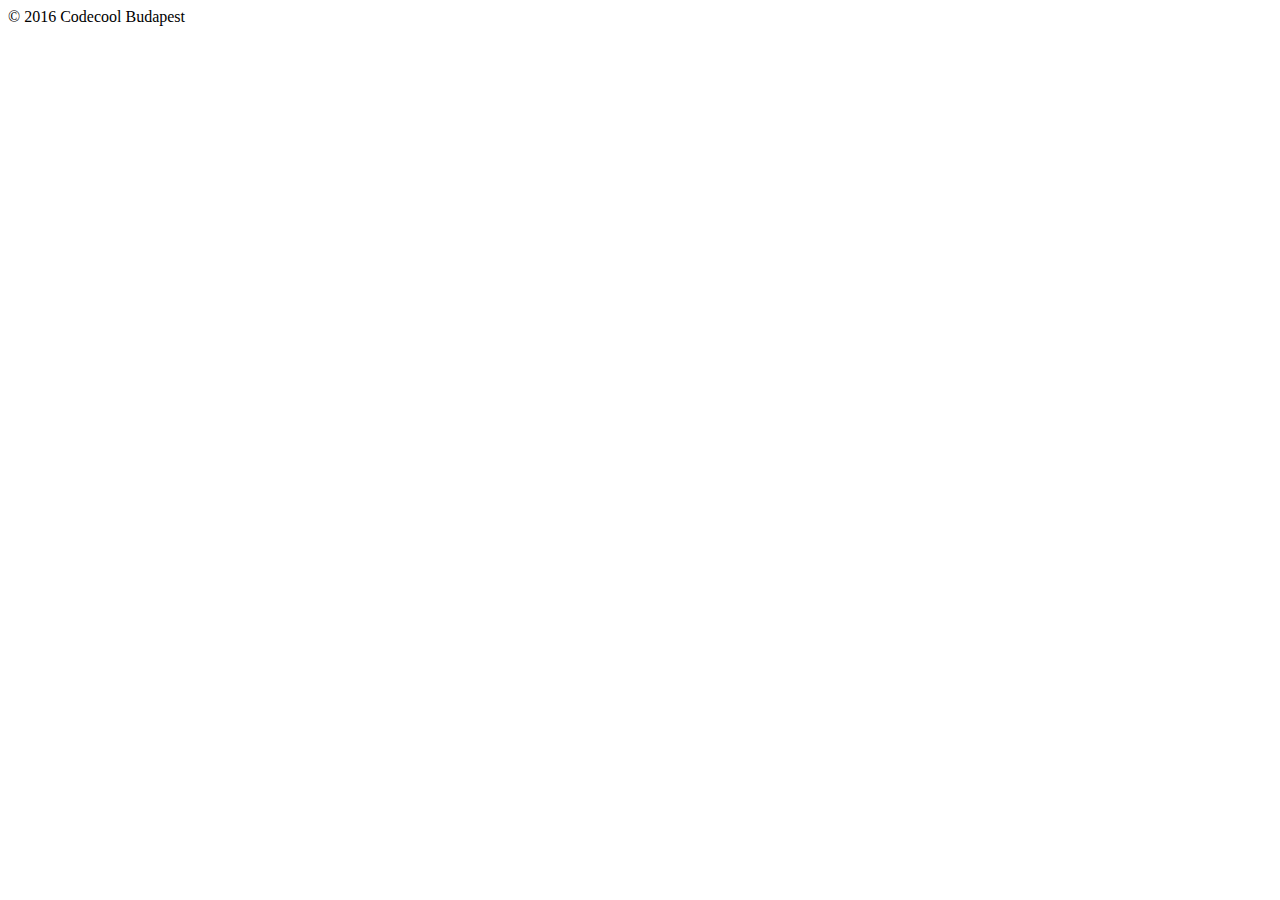
<file: src/main/resources/templates/footer.html>
<!doctype html>
<html lang="en" xmlns="http://www.w3.org/1999/xhtml" xmlns:th="http://www.thymeleaf.org">
<body>

<div th:fragment="copy">
    <div class="panel panel-default">
        <div class="panel-body">
            &copy; 2016 Codecool Budapest
        </div>
    </div>
</div>

</body>
</html>
</file>
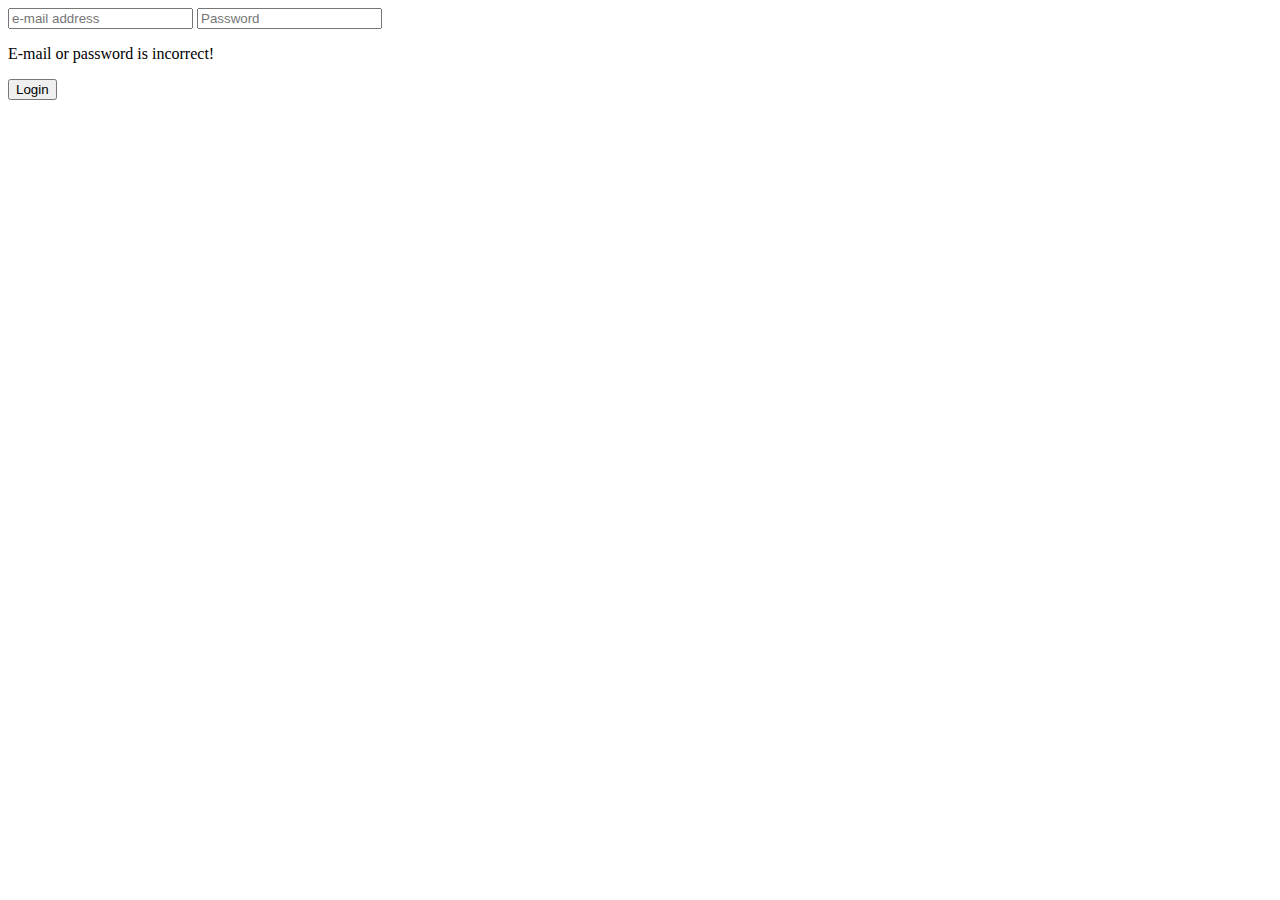
<file: src/main/resources/templates/login.html>
<!DOCTYPE html>
<html lang="en" xmlns="http://www.w3.org/1999/xhtml" xmlns:th="http://www.thymeleaf.org">
<body>
<div th:fragment="login">
    <form>
        <div id="login-form" class="modal-body">
            <div class="input-group login-userinput">
                <input id="login_email" type="text" class="form-control username_login" name="login_email"
                       placeholder="e-mail address" required="true"/>
                <input id="login_password" type="password" class="form-control password_login" name="login_password"
                       placeholder="Password" required="true"/>
            </div>
            <div class="alert alert-danger login_error">
                <p>E-mail or password is incorrect!</p>
            </div>
        </div>
        <div class="modal-footer">
            <button class="btn btn-success btn-block login-button" type="button">Login</button>
        </div>
    </form>
</div>
</body>
</html>
</file>
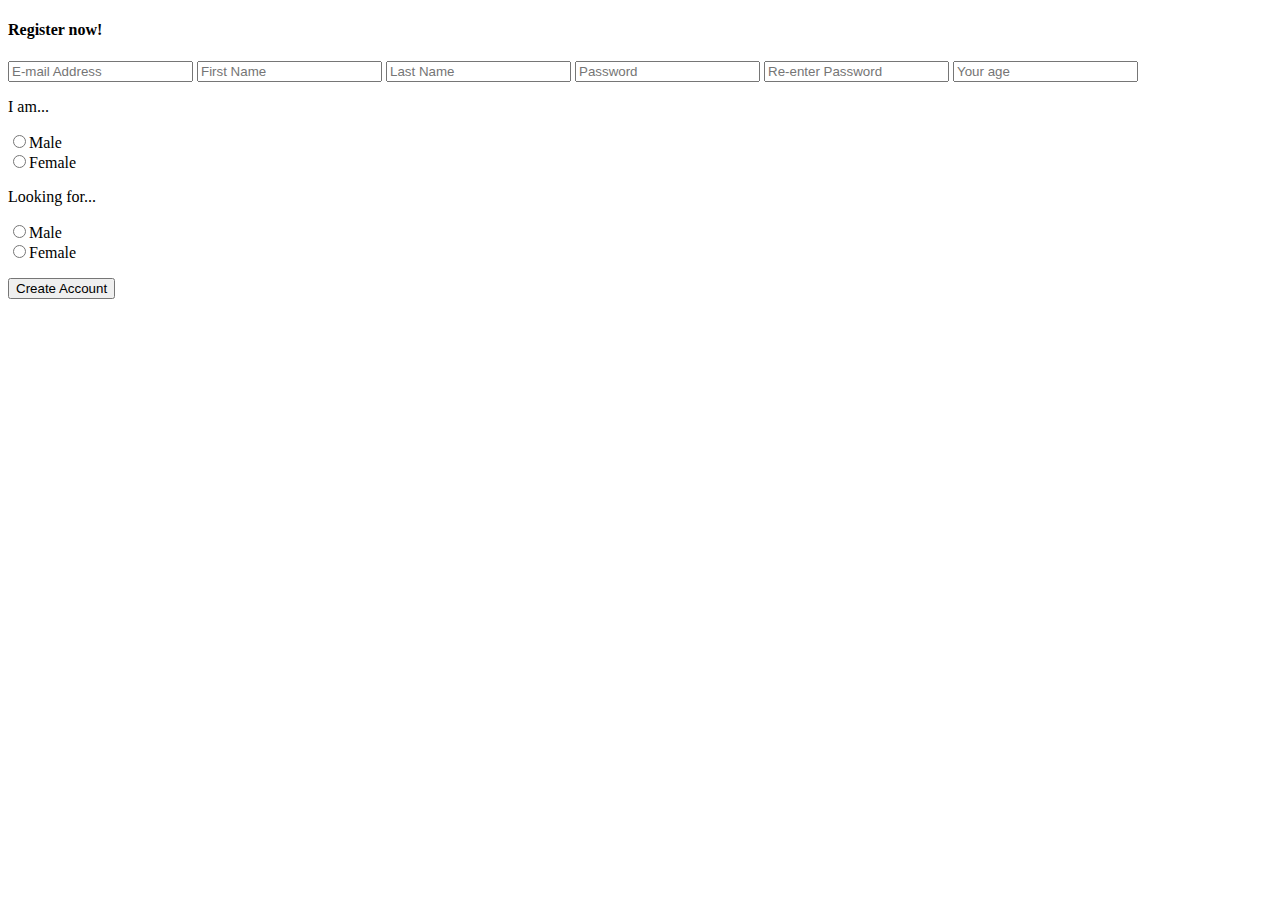
<file: src/main/resources/templates/register.html>
<!DOCTYPE html>
<html lang="en" xmlns="http://www.w3.org/1999/xhtml" xmlns:th="http://www.thymeleaf.org">
<body>
<div th:fragment="register">
    <h4>Register now!</h4>
    <form>
        <div class="input-group">
            <input id="email" type="text" name="email" placeholder="E-mail Address" required="true"/>

            <input id="first_name" type="text" name="first_name" placeholder="First Name" required="true"/>

            <input id="last_name" type="text" name="last_name" placeholder="Last Name" required="true"/>

            <input id="password" type="password" name="password" placeholder="Password" required="true"/>

            <input id="password_again" type="password" name="password_again" placeholder="Re-enter Password"
                   required="true"/>

            <input id="age" type="number" name="age" placeholder="Your age" required="required"/>
            <div class='radio_box'>
                <p>I am...</p>
                <div class="radio">
                    <label><input type="radio" name="gender" value="male"/>Male</label>
                  </div>
                  <div class="radio">
                    <label><input type="radio" name="gender" value="female"/>Female</label>
                  </div>
            </div>
            <div class="radio_box">
                <p>Looking for...</p>
                <div class="radio">
                    <label><input type="radio" name="preference" value="male"/>Male</label>
                  </div>
                  <div class="radio">
                    <label><input type="radio" name="preference" value="female"/>Female</label>
                  </div>
            </div>
        </div>
        <div class="alert alert-danger register_errors">
            <ul class="errors">
            </ul>
        </div>
        <button class="btn btn-success btn-block register-button" type="button">Create Account</button>
    </form>
</div>
</body>
</html>
</file>
